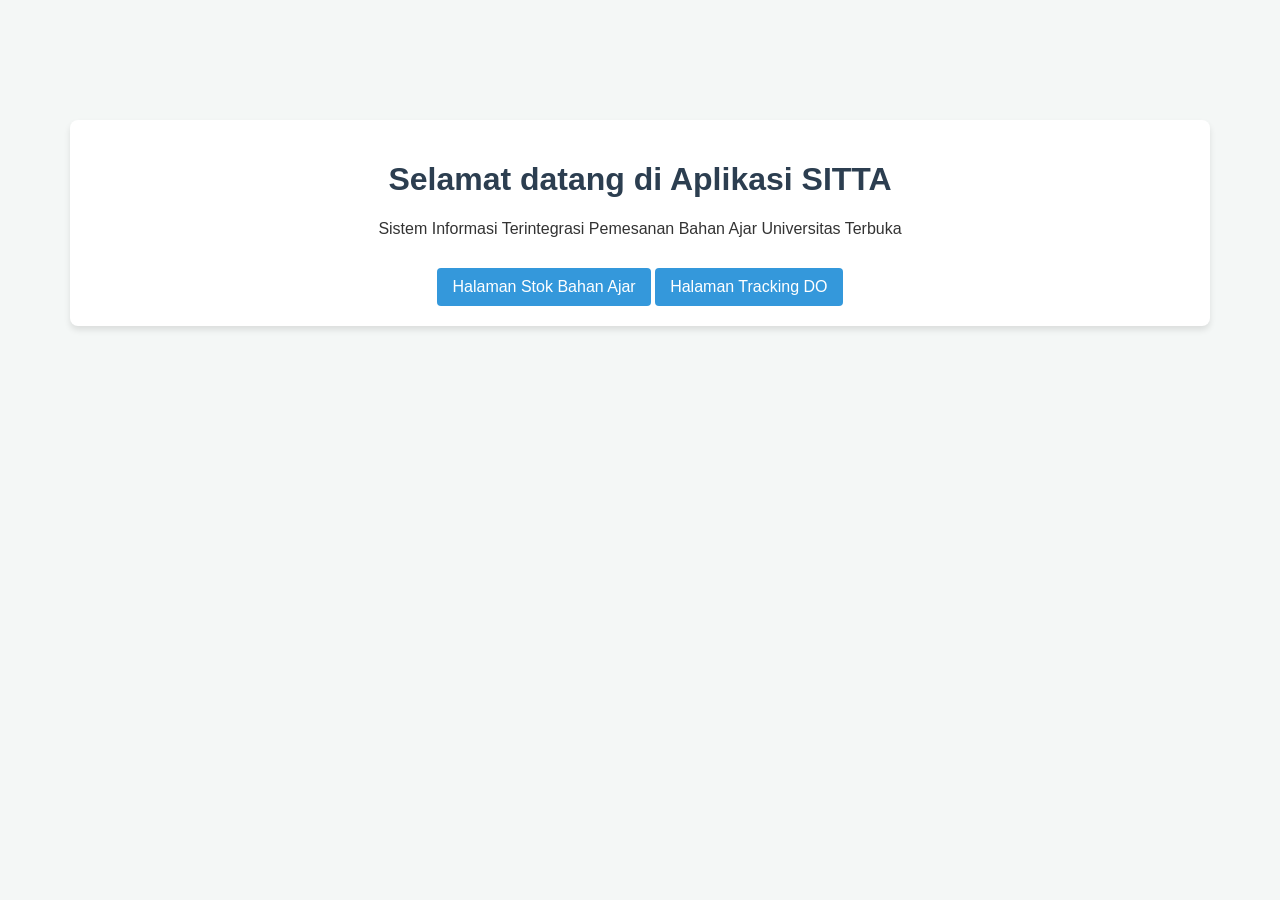
<file: index.html>
<!DOCTYPE html>
<html lang="id">
<head>
    <meta charset="UTF-8">
    <meta name="viewport" content="width=device-width, initial-scale=1.0">
    <title>SITTA - Beranda</title>
    <link rel="stylesheet" href="css/style.css">
</head>
<body>
    <div class="container" style="text-align: center; margin-top: 100px;">
        <h1>Selamat datang di Aplikasi SITTA</h1>
        <p>Sistem Informasi Terintegrasi Pemesanan Bahan Ajar Universitas Terbuka</p>
        <div style="margin-top: 30px;">
            <a href="stok.html" class="btn">Halaman Stok Bahan Ajar</a>
            <a href="tracking.html" class="btn">Halaman Tracking DO</a>
        </div>
    </div>
</body>
</html>
</file>
<file: css/style.css>
body { font-family: sans-serif; background: #f4f7f6; color: #333; margin: 0; padding: 20px; }
.container { background: #fff; max-width: 1100px; margin: 0 auto; padding: 20px; border-radius: 8px; box-shadow: 0 4px 6px rgba(0,0,0,0.1); }
h1, h2, h3 { color: #2c3e50; }
.btn { background: #3498db; color: white; border: none; padding: 10px 15px; border-radius: 4px; cursor: pointer; text-decoration: none; display: inline-block; }
.btn:hover { background: #2980b9; }
.btn-edit { background: #f39c12; font-size: 12px; padding: 6px 10px; }
table { width: 100%; border-collapse: collapse; margin-top: 15px; font-size: 14px; }
table, th, td { border: 1px solid #ddd; }
th, td { padding: 10px; text-align: left; }
th { background: #ecf0f1; }
.form-group { margin-bottom: 15px; }
.form-group label { display: block; margin-bottom: 5px; font-weight: bold; font-size: 14px; }
.form-group input, .form-group select { width: 100%; padding: 8px; box-sizing: border-box; border: 1px solid #ccc; border-radius: 4px; }
.panel { background: #ecf0f1; padding: 15px; border-radius: 8px; margin-bottom: 20px; }
.status-aman { color: green; font-weight: bold; }
.status-menipis { color: orange; font-weight: bold; }
.status-kosong { color: red; font-weight: bold; }
.flex-row { display: flex; gap: 15px; flex-wrap: wrap; }
.flex-row .form-group { flex: 1; min-width: 200px; }
</file>
